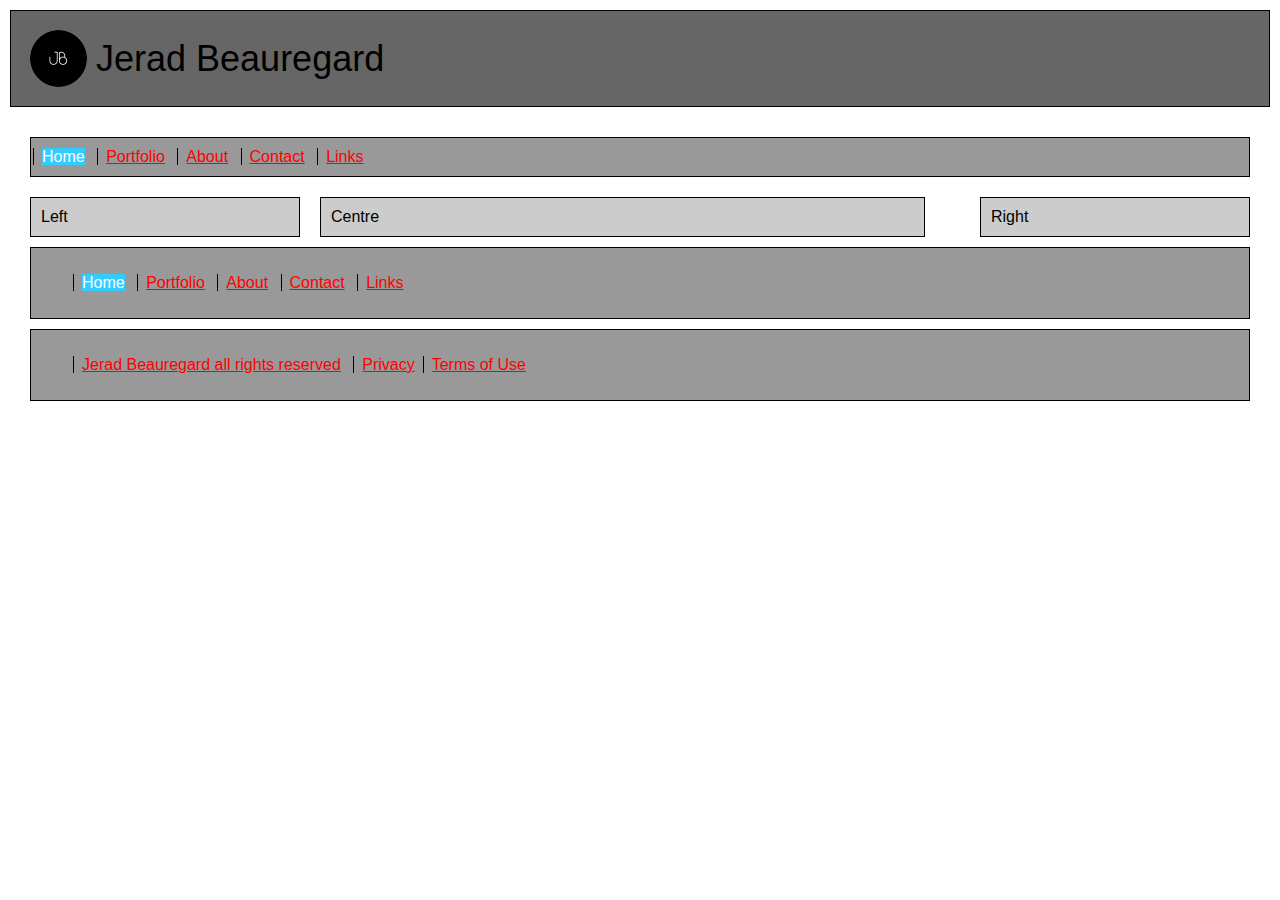
<file: Week_two/JeradBeauregard-Website/index.html>
<!DOCTYPE html>
<html lang="en">
    <head>
        <title>Jerad Beauregard's Web Site</title>
        <link href="styles/styles.css" rel="stylesheet" type="text/css"/>
    </head>
    <body>
       
        <div class="box"><span class="logo"><img id="logo" src="./images/logo.gif" alt="logo" title="Jerad Beauregard: Full-Stack Developer">Jerad Beauregard</span></div>
        <div class="nav">
            <ul id="navlist" class="lower_nav">
                <li><span class="deadnav">Home</span></li>
                <li><a href="portfolio.html">Portfolio</a></li>
                <li><a href="about.html">About</a></li>
                <li><a href="contact.html">Contact</a></li>
                <li><a href="links.html">Links</a></li>
            </ul>

            <div class="left">Left</div>
            <div class="centre">Centre</div>
            <div class="right">Right</div>

            <div class="lower_nav">
                <ul id="navlist">
                    <li><span class="deadnav">Home</span></li>
                    <li><a href="portfolio.html">Portfolio</a></li>
                    <li><a href="about.html">About</a></li>
                    <li><a href="contact.html">Contact</a></li>
                    <li><a href="links.html">Links</a></li>
                </ul>
        </div>

        <div class="legal">
            <ul id="navlist">
                <li>
                    <a href="copyright.html">Jerad Beauregard all rights reserved</a>
                </li>
                <li>
                    <a href="privacy.html">Privacy</a></li><li><a href="terms.html">Terms of Use</a>
                </li>
            </ul>
        </div>
    
    </body>
</html>
</file>
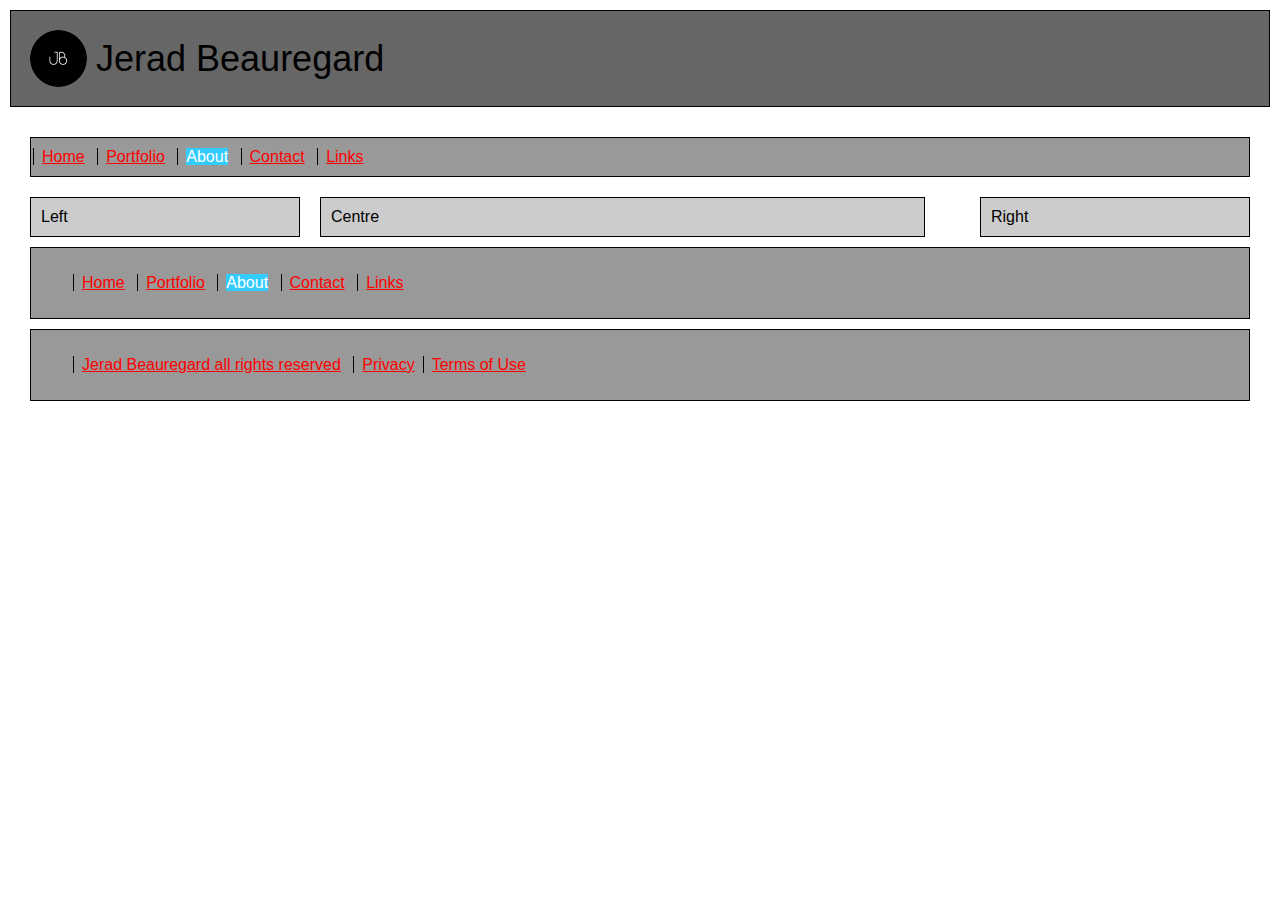
<file: Week_two/JeradBeauregard-Website/about.html>
<!DOCTYPE html>
<html lang="en">
    <head>
        <title>Jerad Beauregard's Web Site</title>
        <link href="styles/styles.css" rel="stylesheet" type="text/css"/>
    </head>
    <body>
       
        <div class="box"><span class="logo"><img id="logo" src="./images/logo.gif" alt="logo" title="Jerad Beauregard: Full-Stack Developer">Jerad Beauregard</span></div>
        <div class="nav">
            <ul id="navlist" class="lower_nav">
                <li><a href="index.html">Home</a></li>
                <li><a href="portfolio.html">Portfolio</a></li>
                <li><span class="deadnav">About</span></li>
                <li><a href="contact.html">Contact</a></li>
                <li><a href="links.html">Links</a></li>
            </ul>

            <div class="left">Left</div>
            <div class="centre">Centre</div>
            <div class="right">Right</div>

            <div class="lower_nav">
                <ul id="navlist">
                    <li><a href="index.html">Home</a></li>
                    <li><a href="portfolio.html">Portfolio</a></li>
                    <li><span class="deadnav">About</span></li>
                    <li><a href="contact.html">Contact</a></li>
                    <li><a href="links.html">Links</a></li>
                </ul>
        </div>

        <div class="legal">
            <ul id="navlist">
                <li>
                    <a href="copyright.html">Jerad Beauregard all rights reserved</a>
                </li>
                <li>
                    <a href="privacy.html">Privacy</a></li><li><a href="terms.html">Terms of Use</a>
                </li>
            </ul>
        </div>
    
    </body>
</html>
</file>
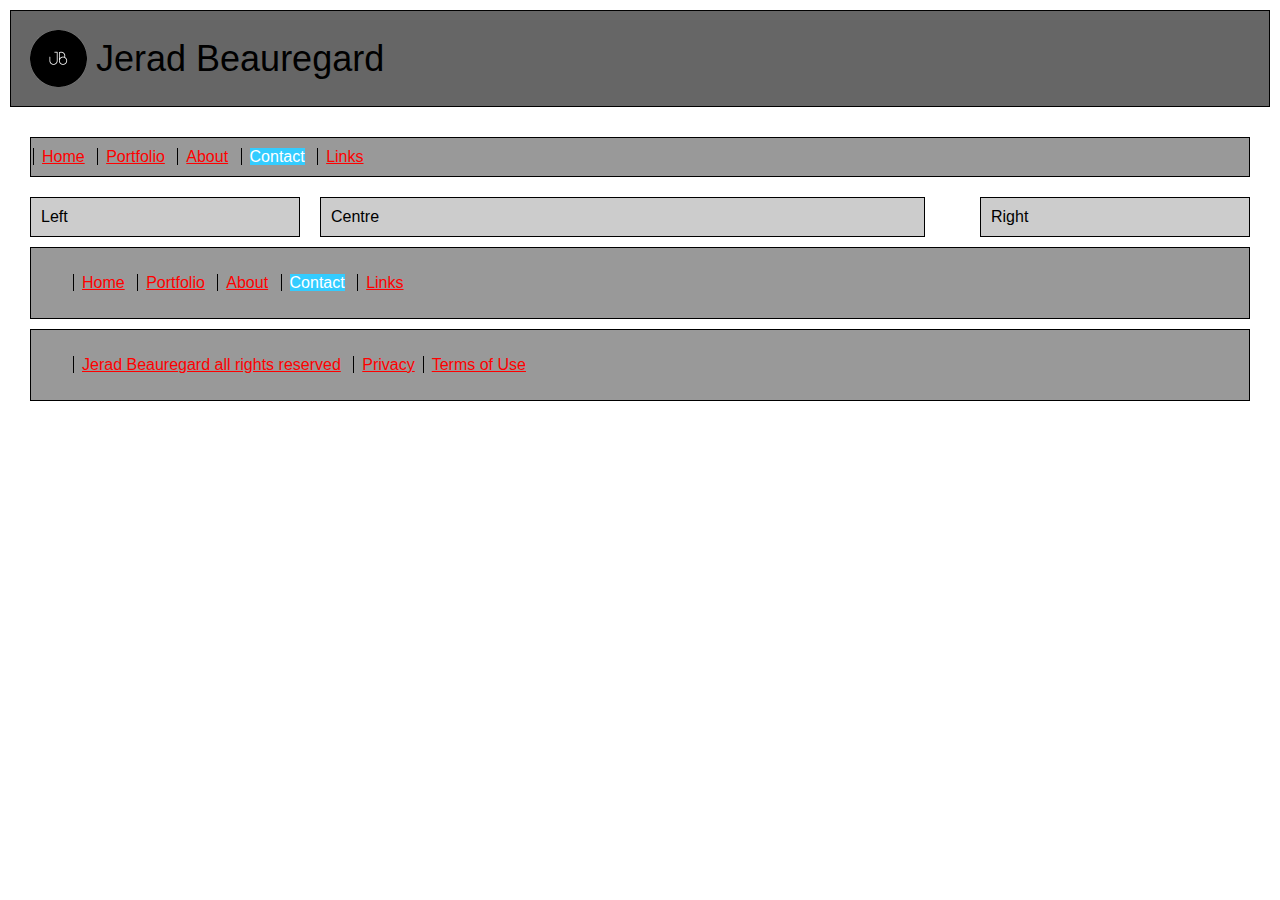
<file: Week_two/JeradBeauregard-Website/contact.html>
<!DOCTYPE html>
<html lang="en">
    <head>
        <title>Jerad Beauregard's Web Site</title>
        <link href="styles/styles.css" rel="stylesheet" type="text/css"/>
    </head>
    <body>
       
        <div class="box"><span class="logo"><img id="logo" src="./images/logo.gif" alt="logo" title="Jerad Beauregard: Full-Stack Developer">Jerad Beauregard</span></div>
        <div class="nav">
            <ul id="navlist" class="lower_nav">
                <li><a href="index.html">Home</a></li>
                <li><a href="portfolio.html">Portfolio</a></li>
                <li><a href="about.html">About</a></li>
                <li><span class="deadnav">Contact</span></li>
                <li><a href="links.html">Links</a></li>
            </ul>

            <div class="left">Left</div>
            <div class="centre">Centre</div>
            <div class="right">Right</div>

            <div class="lower_nav">
                <ul id="navlist">
                    <li><a href="index.html">Home</a></li>
                    <li><a href="portfolio.html">Portfolio</a></li>
                    <li><a href="about.html">About</a></li>
                    <li><span class="deadnav">Contact</span></li>
                    <li><a href="links.html">Links</a></li>
                </ul>
        </div>

        <div class="legal">
            <ul id="navlist">
                <li>
                    <a href="copyright.html">Jerad Beauregard all rights reserved</a>
                </li>
                <li>
                    <a href="privacy.html">Privacy</a></li><li><a href="terms.html">Terms of Use</a>
                </li>
            </ul>
        </div>
    
    </body>
</html>
</file>
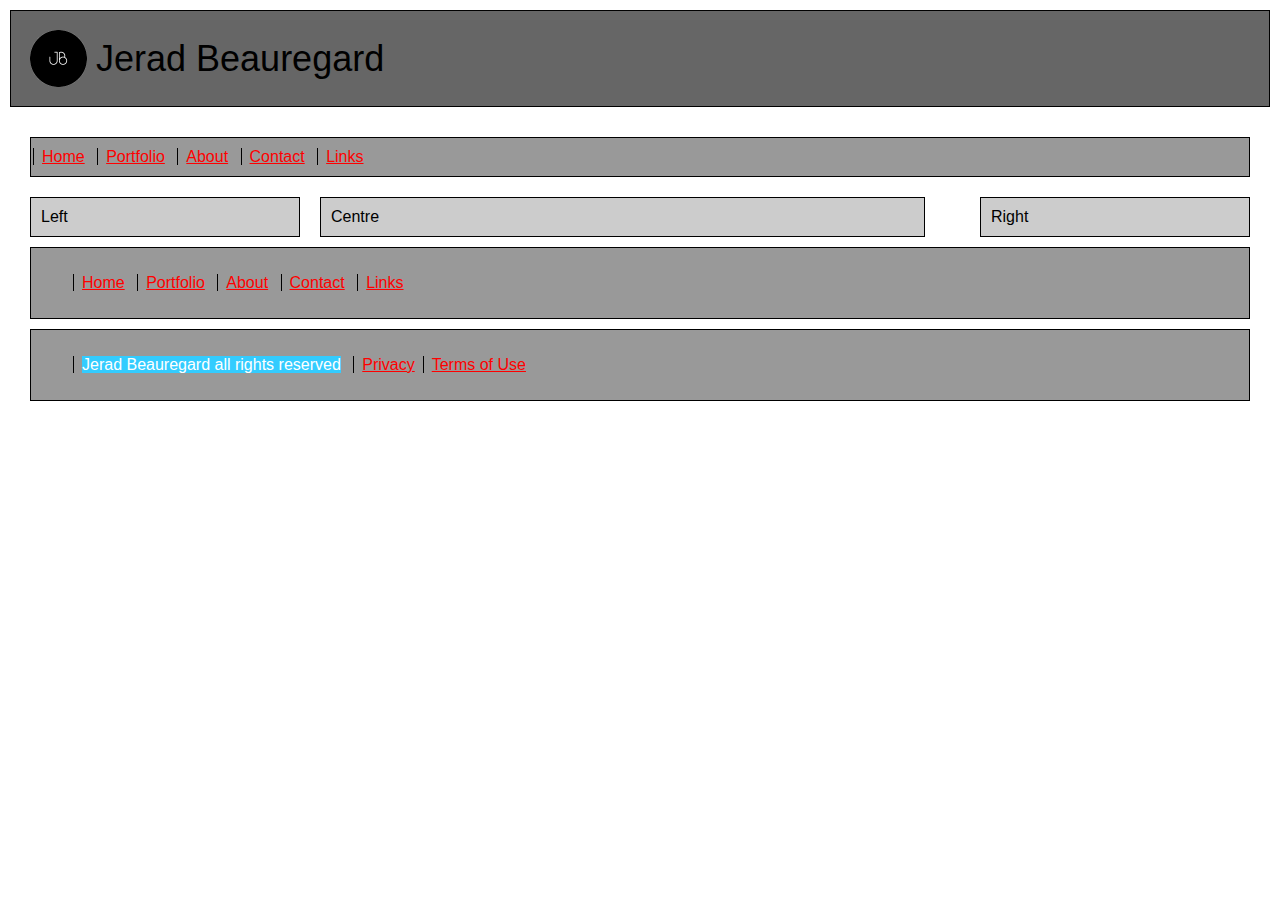
<file: Week_two/JeradBeauregard-Website/copyright.html>
<!DOCTYPE html>
<html lang="en">
    <head>
        <title>Jerad Beauregard's Web Site</title>
        <link href="styles/styles.css" rel="stylesheet" type="text/css"/>
    </head>
    <body>
       
        <div class="box"><span class="logo"><img id="logo" src="./images/logo.gif" alt="logo" title="Jerad Beauregard: Full-Stack Developer">Jerad Beauregard</span></div>
        <div class="nav">
            <ul id="navlist" class="lower_nav">
                <li><a href="index.html">Home</a></li>
                <li><a href="portfolio.html">Portfolio</a></li>
                <li><a href="about.html">About</a></li>
                <li><a href="contact.html">Contact</a></li>
                <li><a href="links.html">Links</a></li>
            </ul>

            <div class="left">Left</div>
            <div class="centre">Centre</div>
            <div class="right">Right</div>

            <div class="lower_nav">
                <ul id="navlist">
                    <li><a href="index.html">Home</a></li>
                    <li><a href="portfolio.html">Portfolio</a></li>
                    <li><a href="about.html">About</a></li>
                    <li><a href="contact.html">Contact</a></li>
                    <li><a href="links.html">Links</a></li>
                </ul>
        </div>

        <div class="legal">
            <ul id="navlist">
                <li>
                    <span class="deadnav">Jerad Beauregard all rights reserved</span>
                </li>
                <li>
                    <a href="privacy.html">Privacy</a></li><li><a href="terms.html">Terms of Use</a>
                </li>
            </ul>
        </div>
    
    </body>
</html>
</file>
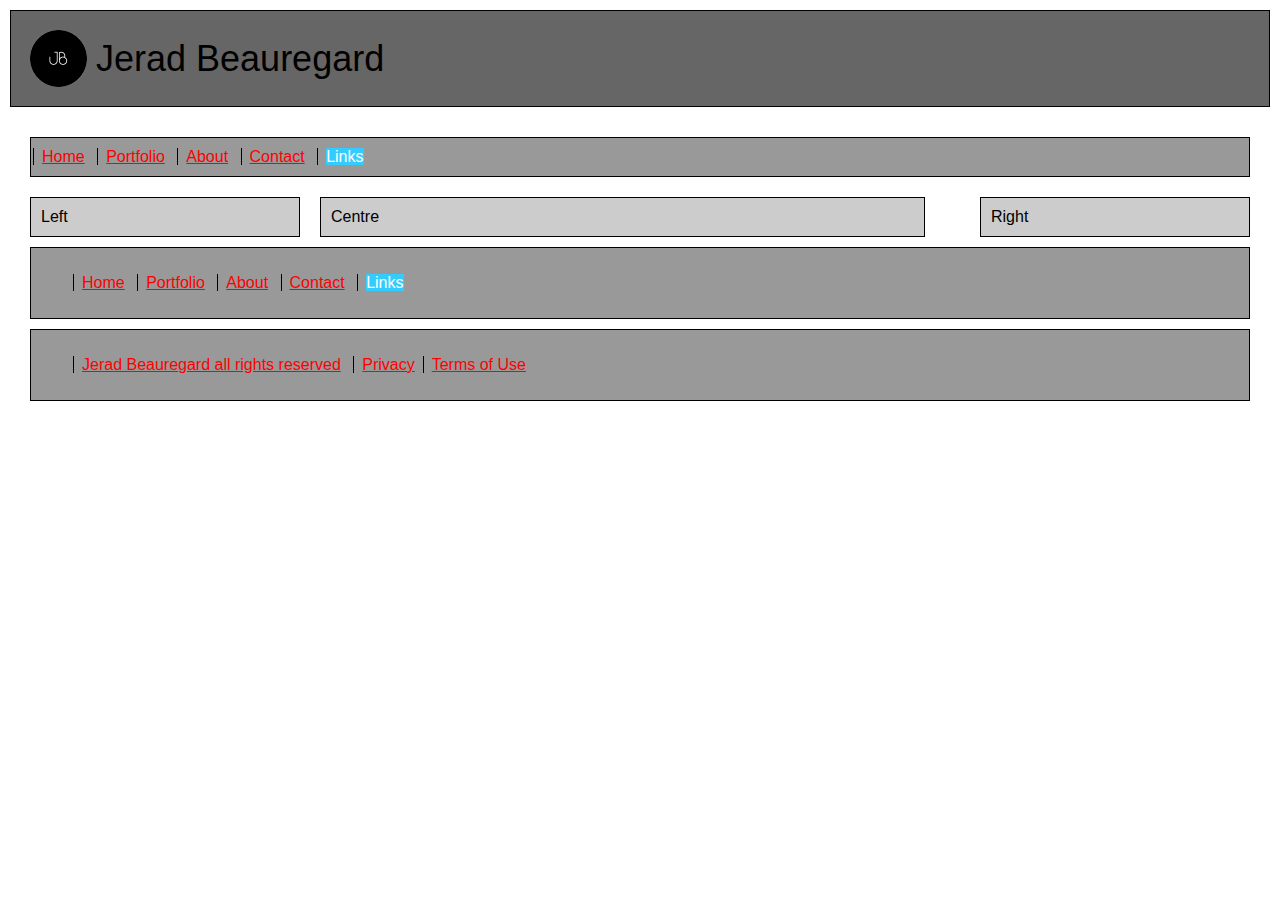
<file: Week_two/JeradBeauregard-Website/links.html>
<!DOCTYPE html>
<html lang="en">
    <head>
        <title>Jerad Beauregard's Web Site</title>
        <link href="styles/styles.css" rel="stylesheet" type="text/css"/>
    </head>
    <body>
       
        <div class="box"><span class="logo"><img id="logo" src="./images/logo.gif" alt="logo" title="Jerad Beauregard: Full-Stack Developer">Jerad Beauregard</span></div>
        <div class="nav">
            <ul id="navlist" class="lower_nav">
                <li><a href="index.html">Home</a></li>
                <li><a href="portfolio.html">Portfolio</a></li>
                <li><a href="about.html">About</a></li>
                <li><a href="contact.html">Contact</a></li>
                <li><span class="deadnav">Links</span></li>
            </ul>

            <div class="left">Left</div>
            <div class="centre">Centre</div>
            <div class="right">Right</div>

            <div class="lower_nav">
                <ul id="navlist">
                    <li><a href="index.html">Home</a></li>
                    <li><a href="portfolio.html">Portfolio</a></li>
                    <li><a href="about.html">About</a></li>
                    <li><a href="contact.html">Contact</a></li>
                    <li><span class="deadnav">Links</span></li>
                </ul>
        </div>

        <div class="legal">
            <ul id="navlist">
                <li>
                    <a href="copyright.html">Jerad Beauregard all rights reserved</a>
                </li>
                <li>
                    <a href="privacy.html">Privacy</a></li><li><a href="terms.html">Terms of Use</a>
                </li>
            </ul>
        </div>
    
    </body>
</html>
</file>
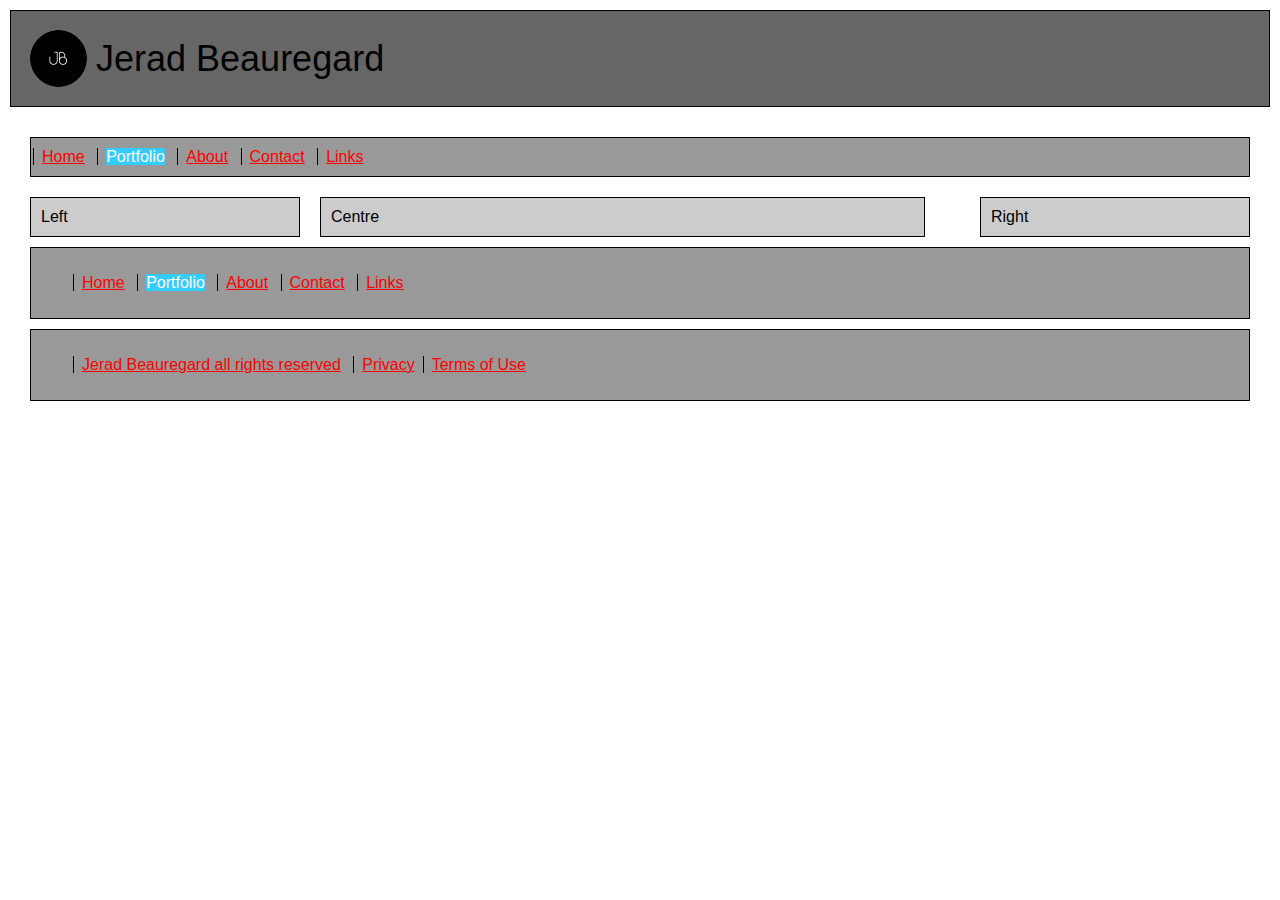
<file: Week_two/JeradBeauregard-Website/portfolio.html>
<!DOCTYPE html>
<html lang="en">
    <head>
        <title>Jerad Beauregard's Web Site</title>
        <link href="styles/styles.css" rel="stylesheet" type="text/css"/>
    </head>
    <body>
       
        <div class="box"><span class="logo"><img id="logo" src="./images/logo.gif" alt="logo" title="Jerad Beauregard: Full-Stack Developer">Jerad Beauregard</span></div>
        <div class="nav">
            <ul id="navlist" class="lower_nav">
                <li><a href="index.html">Home</a></li>
                <li><span class="deadnav">Portfolio</span></li>
                <li><a href="about.html">About</a></li>
                <li><a href="contact.html">Contact</a></li>
                <li><a href="links.html">Links</a></li>
            </ul>

            <div class="left">Left</div>
            <div class="centre">Centre</div>
            <div class="right">Right</div>

            <div class="lower_nav">
                <ul id="navlist">
                    <li><a href="index.html">Home</a></li>
                    <li><span class="deadnav">Portfolio</span></li>
                    <li><a href="about.html">About</a></li>
                    <li><a href="contact.html">Contact</a></li>
                    <li><a href="links.html">Links</a></li>
                </ul>
        </div>

        <div class="legal">
            <ul id="navlist">
                <li>
                    <a href="copyright.html">Jerad Beauregard all rights reserved</a>
                </li>
                <li>
                    <a href="privacy.html">Privacy</a></li><li><a href="terms.html">Terms of Use</a>
                </li>
            </ul>
        </div>
    
    </body>
</html>
</file>
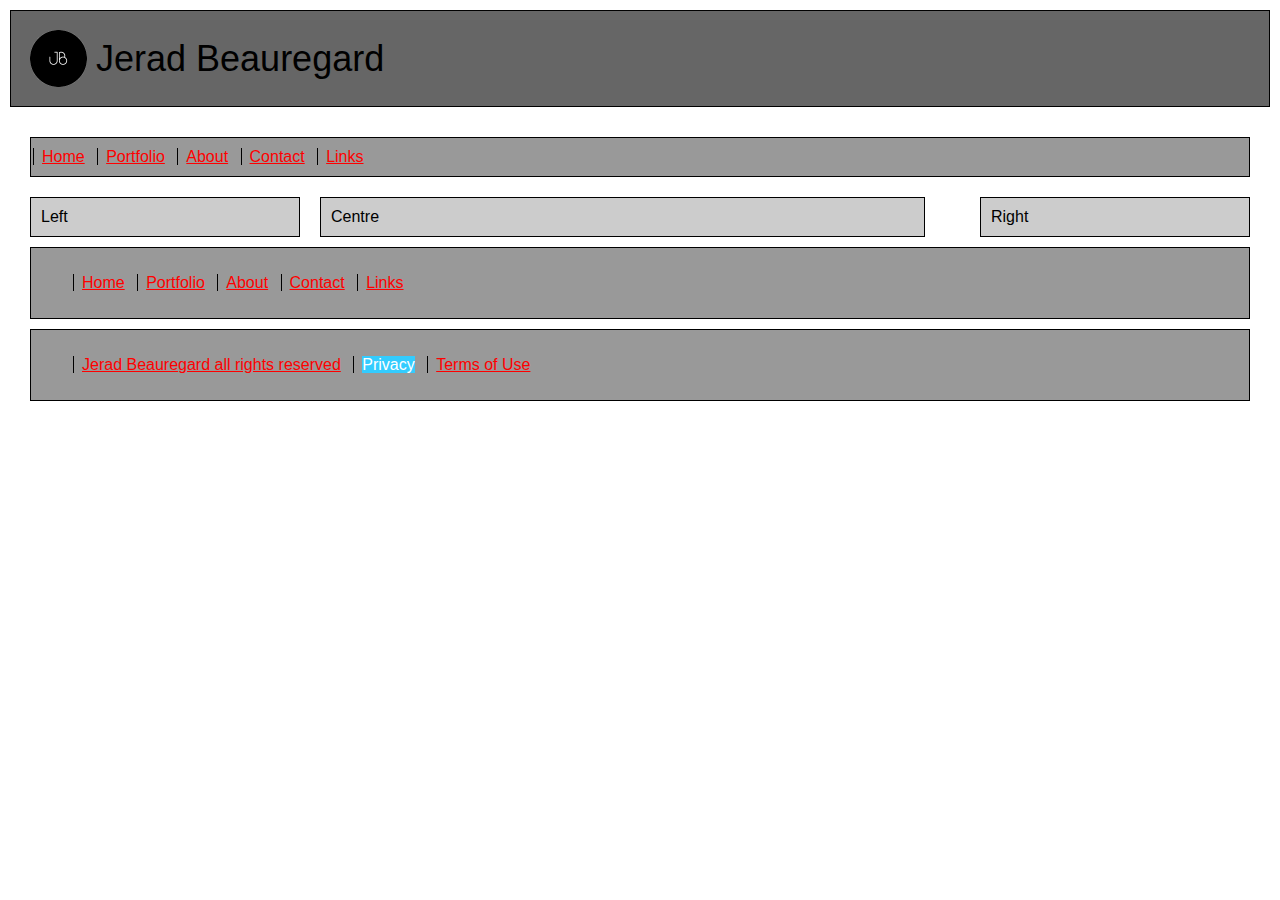
<file: Week_two/JeradBeauregard-Website/privacy.html>
<!DOCTYPE html>
<html lang="en">
    <head>
        <title>Jerad Beauregard's Web Site</title>
        <link href="styles/styles.css" rel="stylesheet" type="text/css"/>
    </head>
    <body>
       
        <div class="box"><span class="logo"><img id="logo" src="./images/logo.gif" alt="logo" title="Jerad Beauregard: Full-Stack Developer">Jerad Beauregard</span></div>
        <div class="nav">
            <ul id="navlist" class="lower_nav">
                <li><a href="index.html">Home</a></li>
                <li><a href="portfolio.html">Portfolio</a></li>
                <li><a href="about.html">About</a></li>
                <li><a href="contact.html">Contact</a></li>
                <li><a href="links.html">Links</a></li>
            </ul>

            <div class="left">Left</div>
            <div class="centre">Centre</div>
            <div class="right">Right</div>

            <div class="lower_nav">
                <ul id="navlist">
                    <li><a href="index.html">Home</a></li>
                    <li><a href="portfolio.html">Portfolio</a></li>
                    <li><a href="about.html">About</a></li>
                    <li><a href="contact.html">Contact</a></li>
                    <li><a href="links.html">Links</a></li>
                </ul>
        </div>

        <div class="legal">
            <ul id="navlist">
                <li>
                    <a href="copyright.html">Jerad Beauregard all rights reserved</a>
                </li>
                <li><span class="deadnav">Privacy</span></li>
                <li><a href="terms.html">Terms of Use</a>
                </li>
            </ul>
        </div>
    
    </body>
</html>
</file>
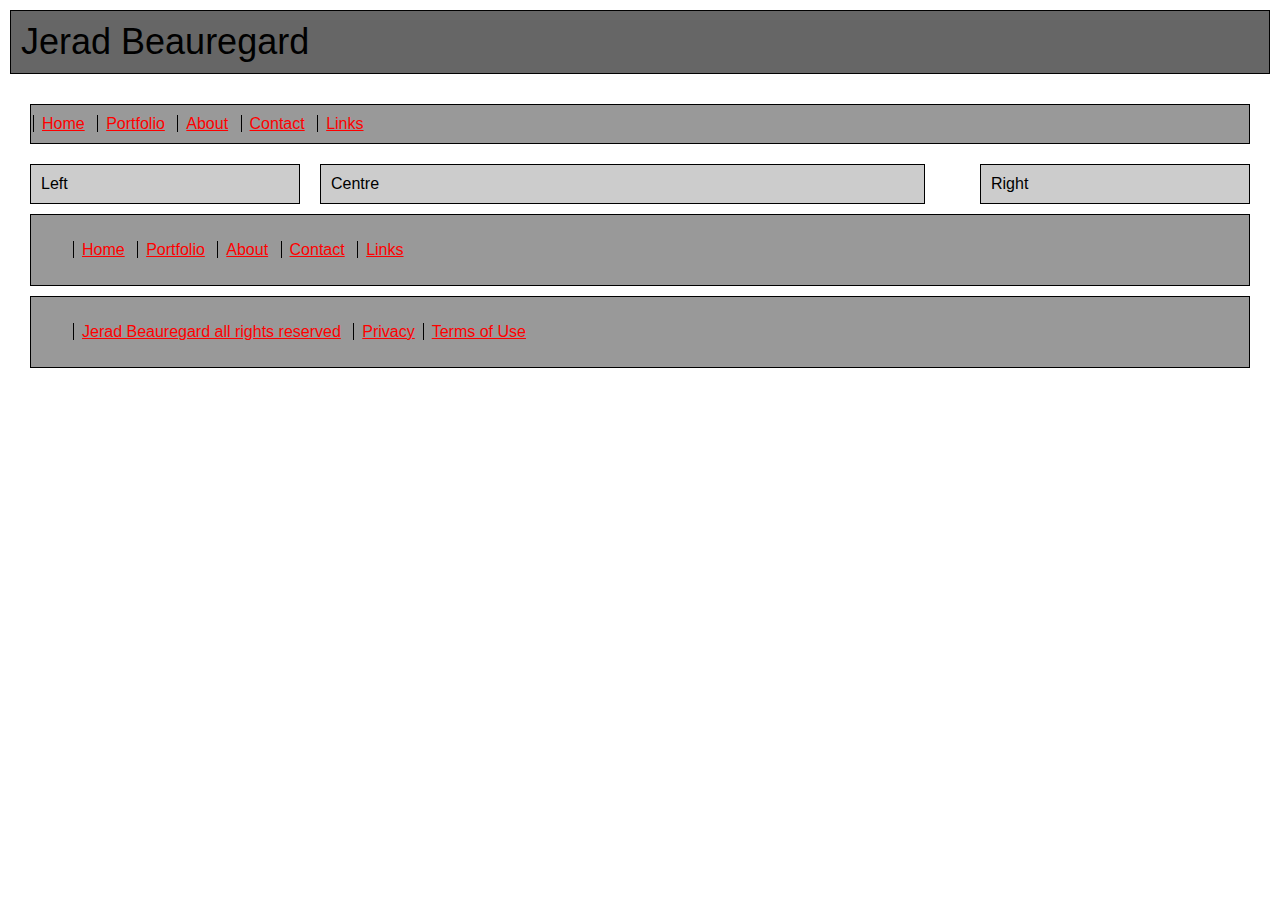
<file: Week_two/JeradBeauregard-Website/template.html>
<!DOCTYPE html>
<html lang="en">
    <head>
        <title>Jerad Beauregard's Web Site</title>
        <link href="styles/styles.css" rel="stylesheet" type="text/css"/>
    </head>
    <body>
       
        <div class="box"><span class="logo">Jerad Beauregard</span></div>
        <div class="nav">
            <ul id="navlist" class="lower_nav">
                <li><a href="index.html">Home</a></li>
                <li><a href="portfolio.html">Portfolio</a></li>
                <li><a href="about.html">About</a></li>
                <li><a href="contact.html">Contact</a></li>
                <li><a href="links.html">Links</a></li>
            </ul>

            <div class="left">Left</div>
            <div class="centre">Centre</div>
            <div class="right">Right</div>

            <div class="lower_nav">
                <ul id="navlist">
                    <li><a href="index.html">Home</a></li>
                    <li><a href="portfolio.html">Portfolio</a></li>
                    <li><a href="about.html">About</a></li>
                    <li><a href="contact.html">Contact</a></li>
                    <li><a href="links.html">Links</a></li>
                </ul>
        </div>

        <div class="legal">
            <ul id="navlist">
                <li>
                    <a href="copyright.html">Jerad Beauregard all rights reserved</a>
                </li>
                <li>
                    <a href="privacy.html">Privacy</a></li><li><a href="terms.html">Terms of Use</a>
                </li>
            </ul>
        </div>
    
    </body>
</html>
</file>
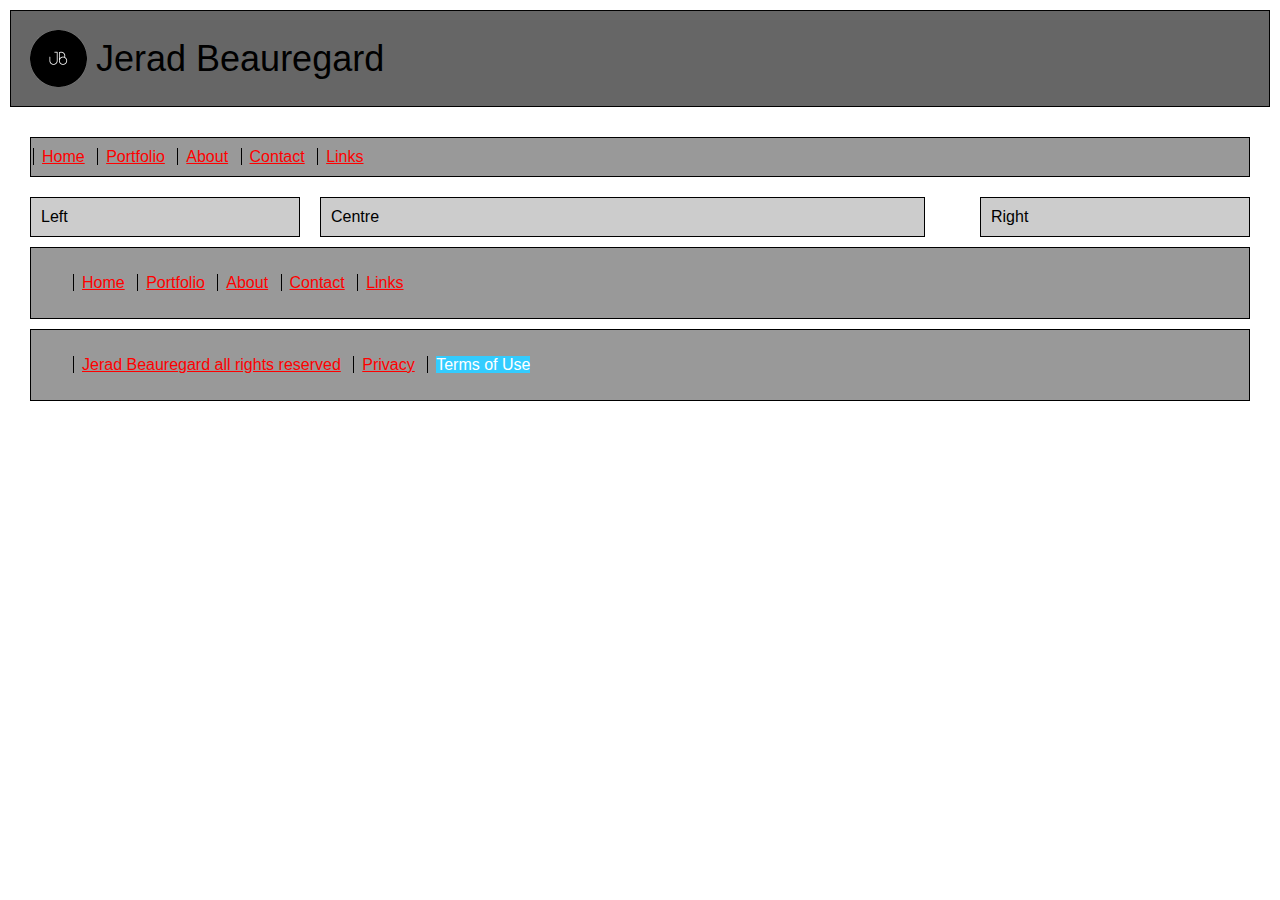
<file: Week_two/JeradBeauregard-Website/terms.html>
<!DOCTYPE html>
<html lang="en">
    <head>
        <title>Jerad Beauregard's Web Site</title>
        <link href="styles/styles.css" rel="stylesheet" type="text/css"/>
    </head>
    <body>
       
        <div class="box"><span class="logo"><img id="logo" src="./images/logo.gif" alt="logo" title="Jerad Beauregard: Full-Stack Developer">Jerad Beauregard</span></div>
        <div class="nav">
            <ul id="navlist" class="lower_nav">
                <li><a href="index.html">Home</a></li>
                <li><a href="portfolio.html">Portfolio</a></li>
                <li><a href="about.html">About</a></li>
                <li><a href="contact.html">Contact</a></li>
                <li><a href="links.html">Links</a></li>
            </ul>

            <div class="left">Left</div>
            <div class="centre">Centre</div>
            <div class="right">Right</div>

            <div class="lower_nav">
                <ul id="navlist">
                    <li><a href="index.html">Home</a></li>
                    <li><a href="portfolio.html">Portfolio</a></li>
                    <li><a href="about.html">About</a></li>
                    <li><a href="contact.html">Contact</a></li>
                    <li><a href="links.html">Links</a></li>
                </ul>
        </div>

        <div class="legal">
            <ul id="navlist">
                <li>
                    <a href="copyright.html">Jerad Beauregard all rights reserved</a>
                </li>
                <li>
                    <a href="privacy.html">Privacy</a>
                </li>
                    <li><span class="deadnav">Terms of Use</span>
                </li>
            </ul>
        </div>
    
    </body>
</html>
</file>
<file: Week_two/JeradBeauregard-Website/styles/styles.css>
body {
    padding: 0px;
    margin: 0px;
    font-family: Arial, Helvetica, sans-serif;
    background: #fff;
    color: #000;
}

a:link{
    color:#f00;
}

a:visted{
    color: #fc0;
}

a:hover{
    background-color: #3cf;
    color: #03f;
}

a:active{
    color: #f3f;
}

.deadnav{
    color:#FFF;
    background-color: #3CF
}

.logo{
    font-size: 36px;
}

#navlist li{
    display: inline;
    list-style-type: circle;
    padding-right: 20px;
    border-left: 1px solid #000;
    line-height: 1.1em;
    margin: 0 .5em 0 -.5em;
    padding: 0 .5em 0 .5em;
}

.box{
    margin: 10px;
    padding: 10px;
    background-color: #666;
    border-width: 1px;
    border-color: black;
    border-style: solid;
    clear: both;
}

.nav{
    margin: 10px;
    padding: 10px;  
}

.left{
    width: 20%;
    margin: 10px;
    padding: 10px;
    background-color: #ccc;
    border-width: 1px;
    border-color: black;
    border-style: solid;
    float: left;
}

.centre {
    width: 47%;
    margin: 10px;
    padding: 10px;
    background-color: #ccc;
    border-width: 1px;
    border-color: black;
    border-style: solid;
    float: left;
}

.right{
    width: 20%;
    margin: 10px;
    padding: 10px;
    background-color: #ccc;
    border-width: 1px;
    border-color: black;
    border-style: solid;
    float: right;
}

.lower_nav{
    margin: 10px;
    padding: 10px;
    background-color: #999;
    border-width: 1px;
    border-color: black;
    border-style: solid;
    clear: both;
}

.legal{
    margin: 10px;
    padding: 10px;
    background-color: #999;
    border-width: 1px;
    border-color: black;
    border-style: solid;
    float: none;
    clear: both;
}

#logo{
    height: 75px;
    width:75px;
}

.logo{
    display: flex;
    align-items: center;
}
</file>
